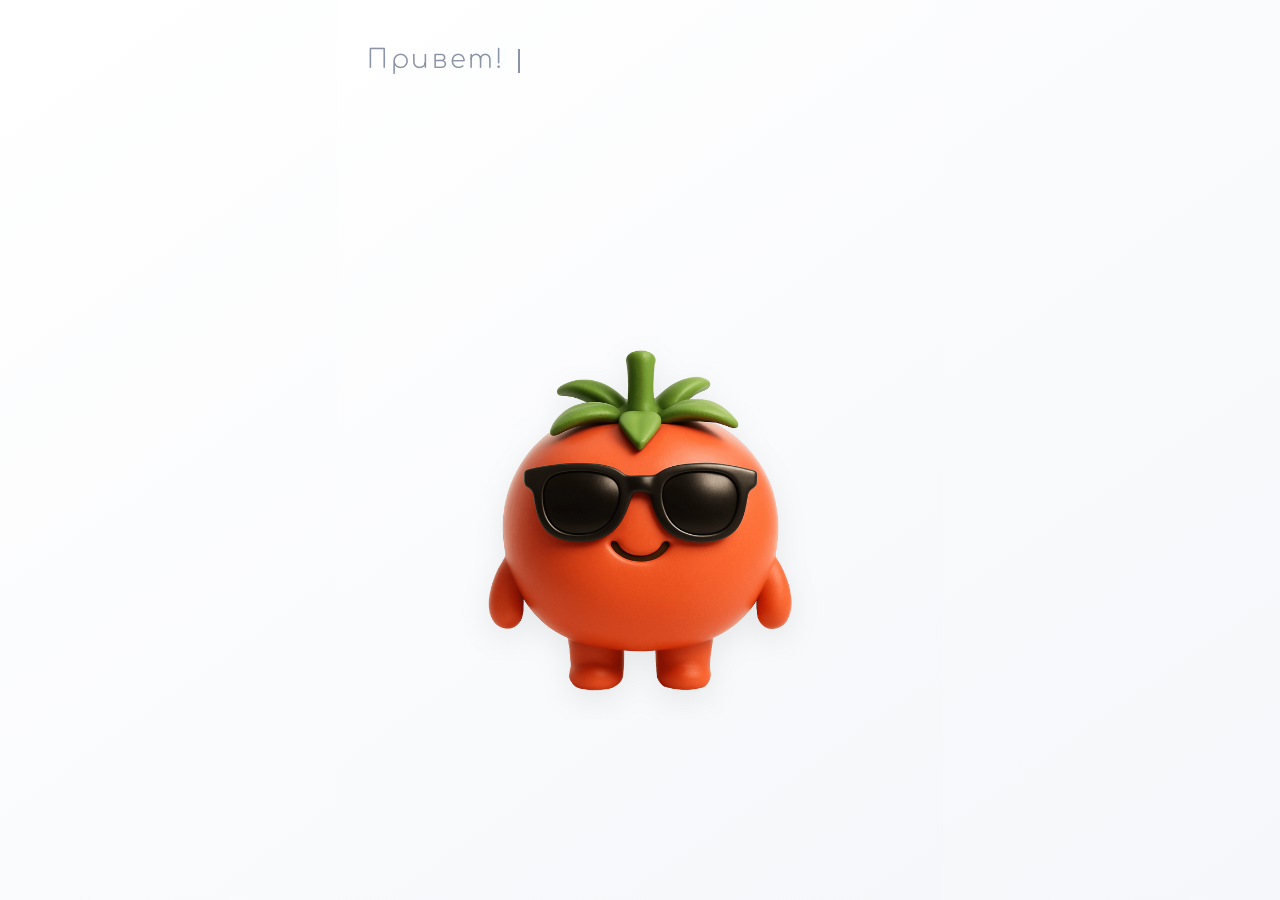
<file: index.html>
<!DOCTYPE html>
<html lang="ru">
<head>
    <meta charset="UTF-8">
    <meta name="viewport" content="width=device-width, initial-scale=1.0">
    <title>Знакомство с Апликом</title>
    <link href="https://fonts.googleapis.com/css2?family=Comfortaa:wght@300;400;500;600;700&display=swap" rel="stylesheet">
    <link href="https://fonts.googleapis.com/icon?family=Material+Icons+Round" rel="stylesheet">
    <link rel="stylesheet" href="style.css">
</head>
<body>
    <div class="container">
        <div class="pages-container">
            <div class="page active" id="page1">
                <div class="welcome-text">
                    Привет!
                </div>
                
                <div class="welcome-content">
                    <p class="page-title">Меня зовут Аплик!</p>
                    <p class="page-subtitle">я помогу тебе на пути к цели! ✨</p>
                </div>
                
                <div class="image-container">
                    <img src="aplik.webp" alt="Аплик" class="character-image">
                </div>
                
                <div class="next-button" data-go-to="page2">
                    <span class="ready-text">я готов!</span>
                    <span class="material-icons-round">arrow_forward_ios</span>
                </div>
            </div>
            
            <div class="page" id="page2">
                <div class="page2-content">
                    <h2 class="page2-title">Вторая страница</h2>
                    <p class="page2-text">Это вторая страница приложения.<br>Свайпни влево или вправо, чтобы переключиться между страницами.</p>
                </div>
                
                <div class="next-button" data-go-to="page3">
                    <span class="ready-text">Дальше</span>
                    <span class="material-icons-round">arrow_forward_ios</span>
                </div>
            </div>
            
            <div class="page" id="page3">
                <div class="page2-content">
                    <h2 class="page2-title">Третья страница</h2>
                    <p class="page2-text">Это последняя страница демонстрации.<br>Ты можешь вернуться назад, если хочешь.</p>
                </div>
                
                <div class="next-button" data-go-to="page1">
                    <span class="ready-text">В начало</span>
                    <span class="material-icons-round">arrow_forward_ios</span>
                </div>
            </div>
        </div>
        
        <div class="page-indicator">
            <div class="dot active" data-page="page1"></div>
            <div class="dot" data-page="page2"></div>
            <div class="dot" data-page="page3"></div>
        </div>
    </div>
    
    <script src="script.js?v1"></script>
</body>
</html>
</file>
<file: style.css>
* {
    margin: 0;
    padding: 0;
    box-sizing: border-box;
}

body {
    font-family: 'Comfortaa', sans-serif;
    display: flex;
    justify-content: center;
    align-items: center;
    min-height: 100vh;
    background: linear-gradient(145deg, #ffffff, #f5f7fa);
    overflow: hidden;
}

.container {
    position: relative;
    width: 100vw;
    max-width: calc(100vh * 9 / 16);
    height: 100vh;
    overflow: hidden;
    background: linear-gradient(145deg, #ffffff, #f5f7fa);
    margin: 0 auto;
}

@media (max-width: calc(100vh * 9 / 16)) {
    .container {
        width: 100vw;
        height: calc(100vw * 16 / 9);
        max-height: 100vh;
        border-radius: 0;
    }
}

.pages-container {
    position: relative;
    width: 100%;
    height: 100%;
    overflow: hidden;
}

.page {
    position: absolute;
    top: 0;
    left: 0;
    width: 100%;
    height: 100%;
    opacity: 0;
    transform: translateX(100%);
    transition: transform 0.6s ease-in-out, opacity 0.6s ease-in-out;
    visibility: hidden;
}

.page.active {
    transform: translateX(0);
    opacity: 1;
    visibility: visible;
    z-index: 5;
}

.page.slide-left {
    transform: translateX(-100%);
    opacity: 0;
    z-index: 4;
}

.page.slide-right {
    transform: translateX(100%);
    opacity: 0;
    z-index: 4;
}

.page-indicator {
    position: absolute;
    bottom: 6.5%;
    left: 6%;
    display: flex;
    gap: 8px;
    z-index: 10;
    align-items: center;
}

.dot {
    width: 1.5vmin;
    height: 1.5vmin;
    max-width: 8px;
    max-height: 8px;
    border-radius: 1vmin;
    background-color: rgba(0, 0, 0, 0.15);
    transition: all 0.5s cubic-bezier(0.65, 0, 0.35, 1);
}

.dot.active {
    width: 4.5vmin;
    max-width: 24px;
    background-color: #83a73a;
}

.welcome-content, .welcome-text, .image-container, .next-button, .page2-content {
    transition: transform 0.6s ease-in-out, opacity 0.6s ease-in-out;
}

.welcome-text {
    position: absolute;
    top: 5%;
    left: 6%;
    font-size: min(4vmin, 26px);
    font-weight: 300;
    color: #8a94a6;
    letter-spacing: 0.1em;
    z-index: 10;
}

.welcome-content {
    position: absolute;
    top: 15%;
    left: 6%;
    width: 88%;
    text-align: left;
    z-index: 10;
}

.page-title {
    font-size: min(8.6vmin, 60px);
    font-weight: 700;
    color: #484848;
    line-height: 1.2;
    -webkit-text-stroke: min(0.33vmin, 2px) #484848;
    white-space: nowrap;
    margin-bottom: min(2vmin, 15px);
}

.page-subtitle {
    font-size: min(4.5vmin, 30px);
    font-weight: 400;
    margin-top: -2%;
    color: #83a73a;
    line-height: 1.2;
    animation: pulseColor 4s ease-in-out infinite;
}

@keyframes pulseColor {
    0% { color: #83a73a; }
    50% { color: #83a73a6e; }
    100% { color: #83a73a; }
}

.image-container {
    position: absolute;
    top: 35%;
    left: 0;
    width: 100%;
    height: 45%;
    display: flex;
    justify-content: center;
    align-items: center;
    overflow: hidden;
    z-index: 5;
}

.character-image {
    max-height: 100%;
    max-width: 90%;
    object-fit: contain;
    animation: floatAnimation 3s ease-in-out infinite;
    filter: drop-shadow(0 10px 15px rgba(0, 0, 0, 0.08));
    opacity: 0; /* Начально скрыт */
    transition: opacity 0.8s ease;
}

@keyframes floatAnimation {
    0% { transform: translateY(0); }
    50% { transform: translateY(-2%); }
    100% { transform: translateY(0); }
}

.next-button {
    position: absolute;
    bottom: 6.5%;
    right: 6%;
    display: flex;
    align-items: center;
    gap: 12px;
    cursor: pointer;
    z-index: 10;
    padding: min(2vmin, 14px) min(4vmin, 24px);
    background-color: #484848;
    border-radius: min(5vmin, 30px);
    transition: background-color 0.3s ease, transform 0.3s ease;
}

.next-button:hover {
    background-color: #83a73a;
    transform: translateY(-2px);
}

.ready-text {
    font-size: min(2.5vmin, 18px);
    font-weight: 700;
    color: white;
}

.material-icons-round {
    color: white;
    font-size: min(2.5vmin, 18px);
}

/* Страница 2 и 3 */
.page2-content {
    position: absolute;
    top: 15%;
    left: 6%;
    width: 88%;
    text-align: left;
    z-index: 5;
}

.page2-title {
    font-size: min(7vmin, 48px);
    font-weight: 700;
    color: #484848;
    margin-bottom: min(4vmin, 30px);
    -webkit-text-stroke: min(0.25vmin, 1.5px) #484848;
}

.page2-text {
    font-size: min(5vmin, 30px);
    color: #83a73a;
    line-height: 1.4;
    animation: pulseColor 4s ease-in-out infinite;
}


/* Добавьте эти новые стили или измените существующие */
.welcome-text, .page-title, .page-subtitle {
    opacity: 0;
}

/* Скрываем кнопку и индикаторы на первой странице при начальной загрузке */
#page1 .next-button {
    opacity: 0;
    transform: translateY(20px);
    transition: opacity 0.5s ease, transform 0.5s ease, background-color 0.3s ease;
}

.page-indicator {
    opacity: 0;
    transform: translateY(20px);
    transition: opacity 0.5s ease, transform 0.5s ease;
}

/* Стили для печатающейся строки */
.typing-cursor {
    display: inline-block;
    width: 3px;
    height: 1em;
    background-color: currentColor;
    margin-left: 2px;
    animation: blink 1s infinite;
    vertical-align: text-bottom;
}

@keyframes blink {
    0%, 100% { opacity: 1; }
    50% { opacity: 0; }
}
</file>
